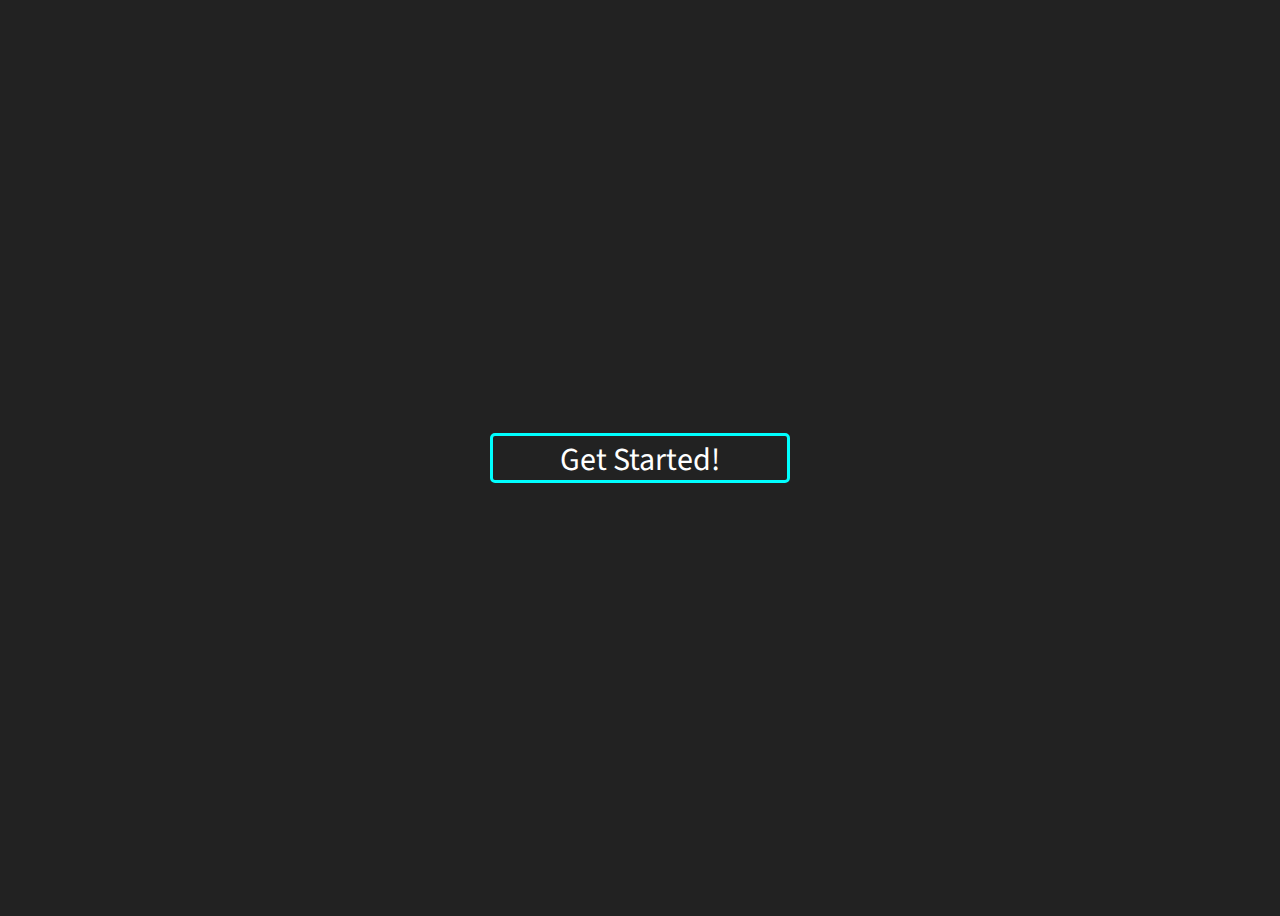
<file: index.html>
<!DOCTYPE html>
<html lang="en">
  <head>
    <meta charset="UTF-8" />
    <meta http-equiv="X-UA-Compatible" content="IE=edge" />
    <meta name="viewport" content="width=device-width, initial-scale=1.0" />
    <meta name="keywords" content="html, css" />
    <meta
      name="description"
      content="The website created for my coding project from Adam's Interview!"
    />
    <link rel="stylesheet" href="style.css" />
    </style>
    <title>Jay's Coding Trial Site</title>
  </head>
  <body class="homepage">
    <div class="containerHome">
      <button
        class="getStarted"
        onclick="window.location.href='dndrandom.html'"
      >
        Get Started!
      </button>
    </div>
  </body>
</html>
</file>
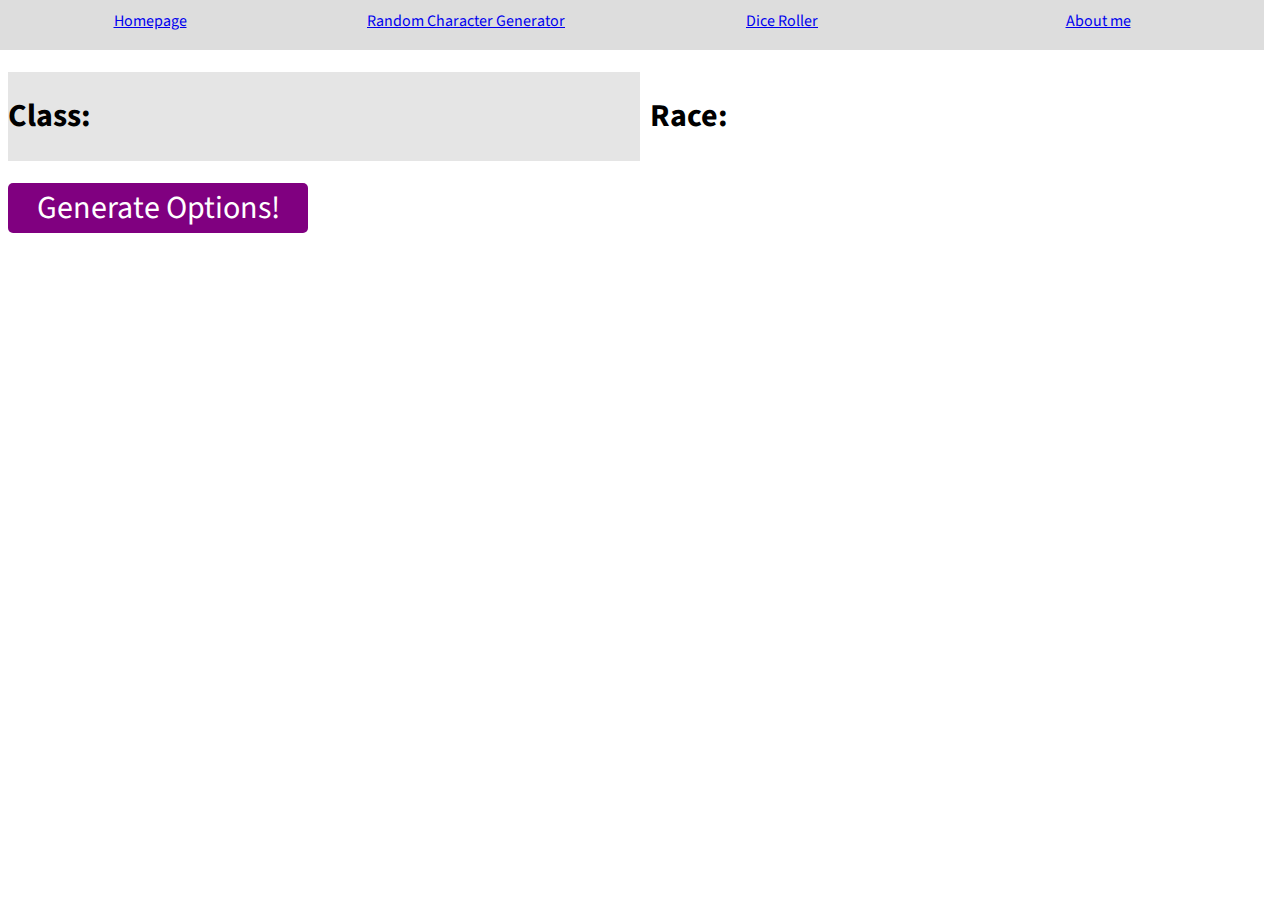
<file: dndrandom.html>
<!DOCTYPE html>
<html lang="en">
  <head>
    <meta charset="UTF-8" />
    <meta http-equiv="X-UA-Compatible" content="IE=edge" />
    <meta name="viewport" content="width=device-width, initial-scale=1.0" />
    <link rel="stylesheet" href="style.css" />
    <script src="classSelect.js"></script>
    <title>Dungeons and Dragons Random Character Generator!</title>
  </head>
  <body>
    <div class="header">
      <nav class="header">
        <a href="../index.html">Homepage</a>
        <a href="../dndrandom.html">Random Character Generator</a>
        <a href="../diceroller.html">Dice Roller</a>
        <a href="../about.html">About me</a>
      </nav>
      <br />
    </div>
    <br />
    <div id="content" class="classContainer">
      <h1>Class:</h1>
      <p id="outputClass"></p>
    </div>
    <div id="content" class="raceContainer">
      <h1>Race:</h1>
      <p id="outputRace"></p>
    </div>

    <br />
    <button class="resetButton" id="reset" onclick="generateFull()">
      Generate Options!
    </button>
  </body>
</html>
</file>
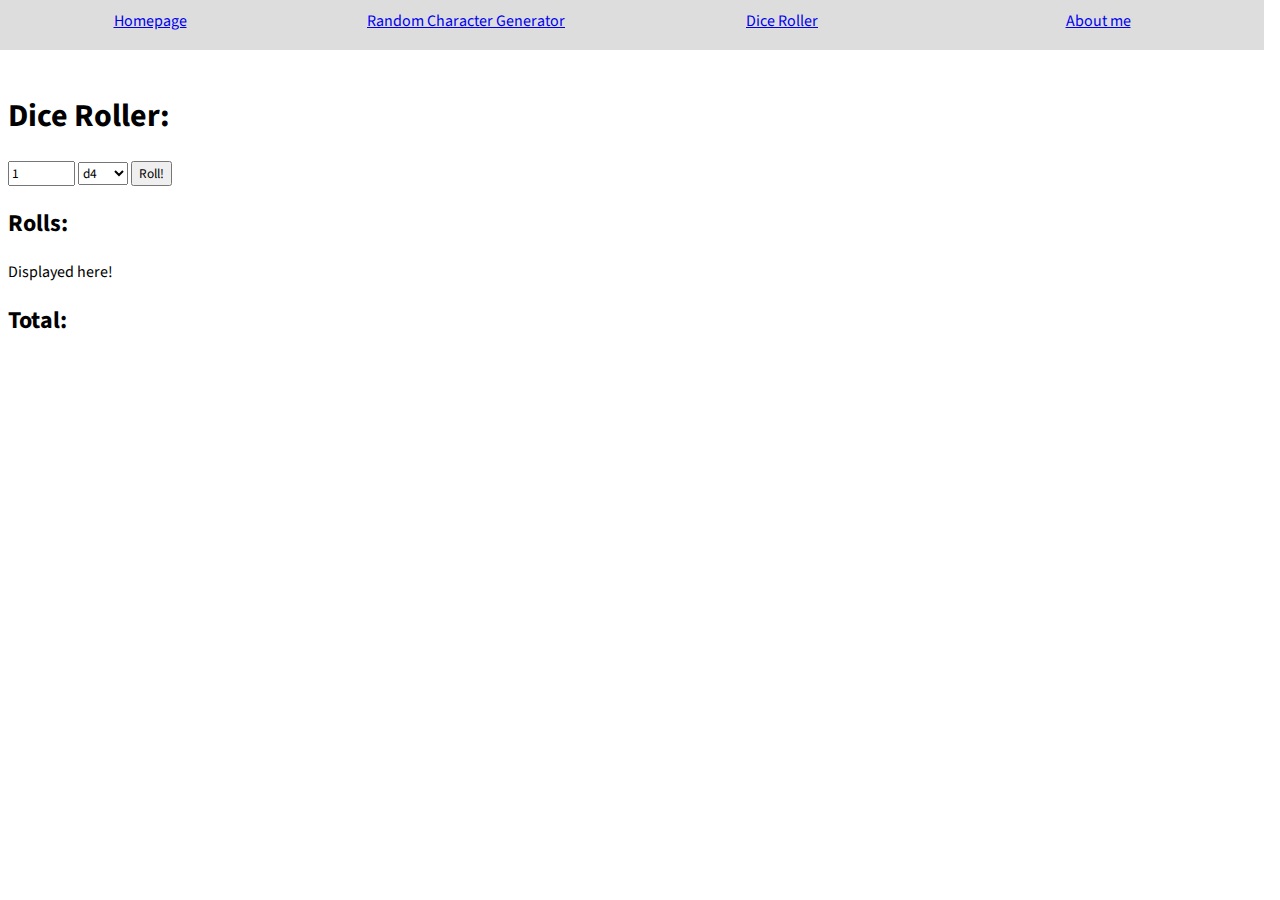
<file: inDevelopment.html>
<!DOCTYPE html>
<html lang="en">
  <head>
    <meta charset="UTF-8" />
    <meta http-equiv="X-UA-Compatible" content="IE=edge" />
    <meta name="viewport" content="width=device-width, initial-scale=1.0" />
    <link rel="stylesheet" href="style.css" />
    <script src="classSelect.js"></script>

    <title>Dice Roller</title>
  </head>
  <body>
    <div class="header">
      <nav class="header">
        <a href="../index.html">Homepage</a>
        <a href="../dndrandom.html">Random Character Generator</a>
        <a href="../diceroller.html">Dice Roller</a>
        <a href="../about.html">About me</a>
      </nav>
      <br />
    </div>
    <br />
    <div id="content" class="singleRoller">
      <h1>Dice Roller:</h1>
      <td>
        <input id="diceCount" type="number" value="1" min="1" max="99" />
      </td>
      <select name="Dice Type" id="diceType">
        <option value="4" selected>d4</option>
        <option value="6">d6</option>
        <option value="8">d8</option>
        <option value="10">d10</option>
        <option value="12">d12</option>
        <option value="20">d20</option>
        <option value="100">d100</option>
      </select>
      <button class="rollButton" id="roll" onclick="rollDice()">Roll!</button>
      <h2>Rolls:</h2>
      <p id="outputRoll">Displayed here!</p>
      <h2>Total:</h2>
    </div>
    <script>
      document.getElementById("diceType").onchange = changeListener;
      document.getElementById("diceCount").onchange = timesRun;
      let selection = 4;
      let numberOfDice = 1;
      let thisRun = 0;
      let diceTotals = [];
      function changeListener() {
        selection = this.value;
        console.log(selection);
      }
      function timesRun() {
        numberOfDice = this.value;
        console.log(numberOfDice);
      }
      function rollDice() {
        while (numberOfDice > thisRun) {
          document.getElementById("roll").onclick = rollDice;
          document.getElementById("outputRoll").innerHTML = "";
          diceOutput = Math.floor(Math.random() * selection + 1);
          diceTotals.push(diceOutput);
          thisRun = thisRun + 1;
        }
        document.getElementById("outputRoll").innerHTML = diceTotals;
        thisRun = 0;
        diceTotals = [];
        console.log("complete");
      }
    </script>
  </body>
</html>
</file>
<file: style.css>
@import url('https://fonts.googleapis.com/css2?family=Source+Sans+Pro:wght@600&display=swap');

* {
    font-family: 'Source Sans Pro', sans-serif;
}
.homepage{ 
    background-color: #222;
}
.header {
    background-color: #ddd;
    width: 100%;
    margin-left: -8px;
    margin-top: -8px;
    height: 50px;
    display: flex;
    align-items: center;
}

.body{
    background-color: aquamarine;
}
nav {
    display: block;
    overflow: auto;
}
nav a {
    float: left;
    text-align: center;
    width: 25%;
}
#content{
    animation: transitionIn 1s;
}
#reset{
    animation: transitionIn 1s;
}
.resetButton {
    width: 300px;
    height: 50px;
    border: none;
    color: white;
    background-color: purple;
    border-radius: 5px;
    box-shadow: inset 0 0 0 0 gold;
    transition: ease-out 0.3s;
    font-size: 2rem;
    outline: none;
}

.resetButton:hover {   
    box-shadow: inset 300px 0 0 0 gold;
    cursor: pointer;
    color: black;
}
.containerHome {
    display: flex;
    flex-direction: row;
    justify-content: space-evenly;
    align-items: center;
    text-align: center;
    min-height: 100vh;
    animation: transitionIn 0.75s;
}
@keyframes transitionIn {
    from{
        opacity: 0;
        transform: (-10deg);
    }
    to {
        opacity: 1;
        transform: (0);
    }
}
.getStarted {
    background-color: #222;
    width: 300px;
    height: 50px;
    border: none;
    color:  white;
    border-radius: 5px;
    transition: ease-out 0.3s;
    font-size: 2rem;
    outline: none;
    border:3px solid cyan;
    position: relative;
    z-index: 1;
}
.getStarted:hover{
    color: white;
    cursor: pointer;
}
.getStarted:before {
    transition: 0.5s all ease;
    position: absolute;
    top: 0;
    left: 50%;
    right: 50%;
    bottom: 0;
    opacity: 0;
    content: "";
    background-color: cyan;
}
.getStarted:hover::before {
    transition: 0.5s all ease;
    left: 0;
    right: 0;
    opacity: 1;
    z-index: -1;
}
.classContainer {
    width: 50%;
    background-color: #e5e5e5;
    float: left;
    margin-right: 10px;
    justify-content: space-evenly;
}
img {
    float: left;
    height: 500px;
    margin-right: 2%;
}
</file>
